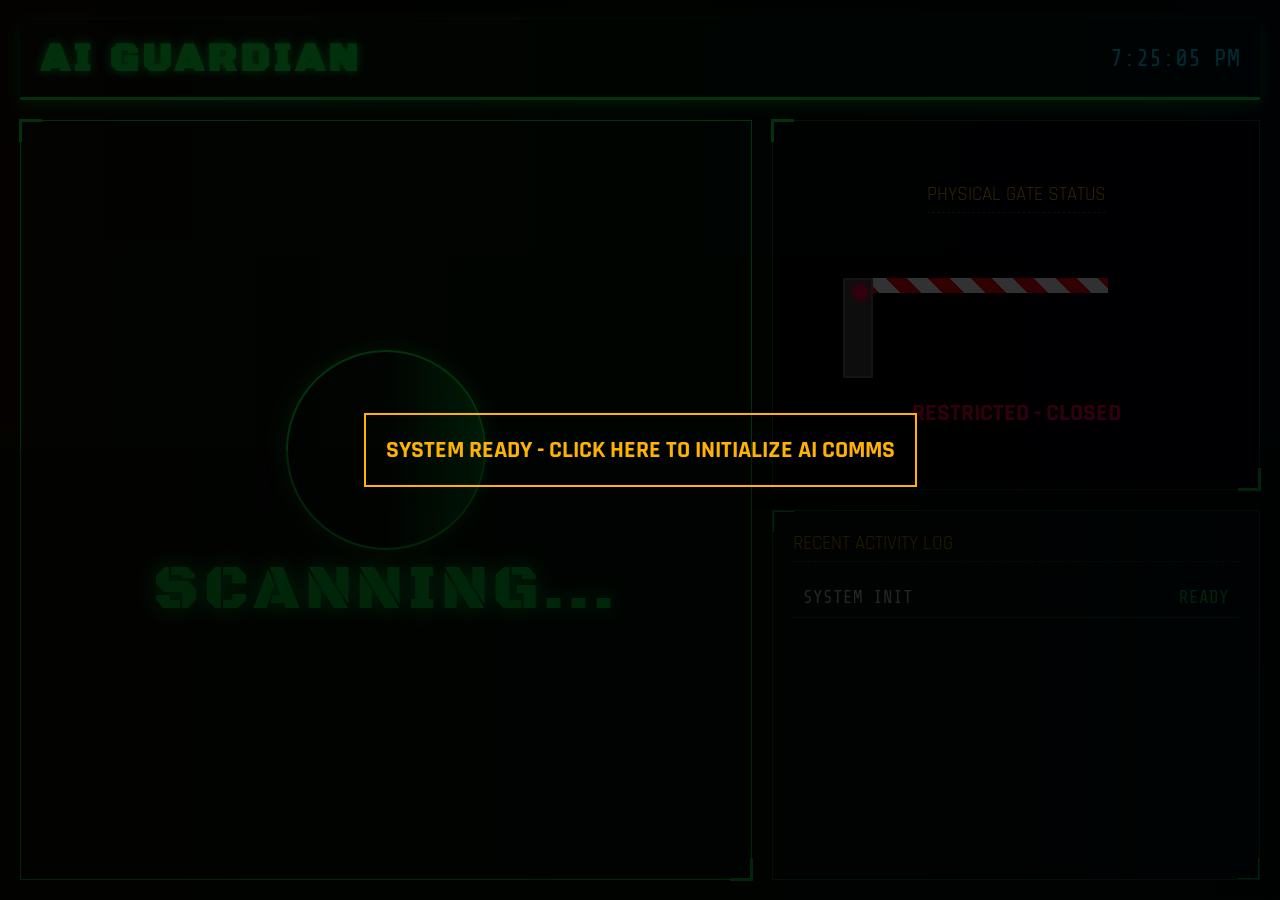
<file: external_panel.html>
<!DOCTYPE html>
<html lang="si">
<head>
<meta charset="UTF-8" />
<meta name="viewport" content="width=device-width, initial-scale=1.0"/>
<title>AI GUARDIAN - EXTERNAL PANEL</title>
<link href="https://fonts.googleapis.com/css2?family=Black+Ops+One&family=Rajdhani:wght@500;700&family=Share+Tech+Mono&display=swap" rel="stylesheet">
<style>
/* --- HIGH-TECH COMMAND CENTER THEME --- */
:root { --bg-dark: #020502; --neon-green: #00ff41; --neon-red: #ff003c; --neon-blue: #00e5ff; --neon-gold: #ffb300; --panel-bg: rgba(0, 20, 10, 0.7); --border-neon: rgba(0, 255, 65, 0.4); }
* { box-sizing: border-box; margin: 0; padding: 0; }
body { background-color: var(--bg-dark); color: var(--neon-green); font-family: 'Share Tech Mono', monospace; overflow: hidden; background-image: linear-gradient(rgba(0, 10, 0, 0.8), rgba(0, 20, 0, 0.9)), url("https://www.transparenttextures.com/patterns/carbon-fibre.png"); }
body::after { content: " "; display: block; position: fixed; top: 0; left: 0; bottom: 0; right: 0; background: linear-gradient(rgba(18, 16, 16, 0) 50%, rgba(0, 0, 0, 0.25) 50%), linear-gradient(90deg, rgba(255, 0, 0, 0.06), rgba(0, 255, 0, 0.02), rgba(0, 0, 255, 0.06)); z-index: 999; pointer-events: none; }
.container { display: grid; grid-template-columns: 1.5fr 1fr; grid-template-rows: 80px 1fr 1fr; gap: 20px; height: 100vh; padding: 20px; }
.header { grid-column: 1 / -1; display: flex; justify-content: space-between; align-items: center; border-bottom: 3px solid var(--neon-green); box-shadow: 0 5px 15px var(--border-neon); padding: 0 20px; background: var(--panel-bg); }
.header h1 { font-family: 'Black Ops One', cursive; font-size: 2.5rem; letter-spacing: 4px; text-shadow: 0 0 10px var(--neon-green); }
.header .clock { font-size: 1.5rem; color: var(--neon-blue); }
.box { background: var(--panel-bg); border: 1px solid var(--border-neon); position: relative; padding: 20px; display: flex; flex-direction: column; }
.box::before { content: ""; position: absolute; top: -2px; left: -2px; width: 20px; height: 20px; border-top: 3px solid var(--neon-green); border-left: 3px solid var(--neon-green); }
.box::after { content: ""; position: absolute; bottom: -2px; right: -2px; width: 20px; height: 20px; border-bottom: 3px solid var(--neon-green); border-right: 3px solid var(--neon-green); }
.box-title { font-family: 'Rajdhani', sans-serif; font-size: 1.2rem; text-transform: uppercase; color: var(--neon-gold); border-bottom: 1px dashed var(--border-neon); padding-bottom: 5px; margin-bottom: 15px; }
.status-screen { grid-column: 1; grid-row: 2 / 4; display: flex; flex-direction: column; justify-content: center; align-items: center; text-align: center; transition: all 0.3s ease; }
.status-text { font-family: 'Black Ops One', cursive; font-size: 4rem; letter-spacing: 5px; text-shadow: 0 0 20px currentColor; margin-bottom: 20px; }
.id-card { display: none; width: 80%; border: 2px solid currentColor; padding: 20px; background: rgba(0,0,0,0.6); text-align: left; }
.id-card h2 { font-size: 2.5rem; margin-bottom: 10px; font-family: 'Rajdhani', sans-serif; }
.id-card p { font-size: 1.5rem; margin-bottom: 5px; color: #fff; }
.voice-wave { display: none; align-items: center; gap: 5px; margin-top: 20px; }
.voice-wave span { display: block; width: 8px; height: 20px; background: var(--neon-blue); border-radius: 4px; animation: wave 1s infinite ease-in-out; }
.voice-wave span:nth-child(2) { animation-delay: 0.1s; } .voice-wave span:nth-child(3) { animation-delay: 0.2s; } .voice-wave span:nth-child(4) { animation-delay: 0.3s; } .voice-wave span:nth-child(5) { animation-delay: 0.4s; }
@keyframes wave { 0%, 100% { transform: scaleY(1); } 50% { transform: scaleY(2.5); background: var(--neon-gold); } }
.ai-subtitles { font-family: 'Rajdhani', sans-serif; font-size: 1.5rem; color: var(--neon-gold); margin-top: 15px; display: none; background: rgba(0,0,0,0.8); padding: 10px 20px; border: 1px solid var(--neon-gold); border-radius: 5px; }
.radar { width: 200px; height: 200px; border: 2px solid var(--neon-green); border-radius: 50%; position: relative; overflow: hidden; box-shadow: 0 0 20px var(--border-neon); }
.radar::before { content: ""; position: absolute; top: 0; left: 50%; width: 50%; height: 100%; background: linear-gradient(90deg, rgba(0,255,65,0) 0%, rgba(0,255,65,0.5) 100%); transform-origin: left center; animation: radarScan 2s linear infinite; }
@keyframes radarScan { 100% { transform: rotate(360deg); } }
.gate-section { display: flex; flex-direction: column; justify-content: center; align-items: center; background: #000; }
.gate-container { position: relative; width: 100%; height: 150px; display: flex; align-items: flex-end; padding-left: 50px; }
.gate-pillar { width: 30px; height: 100px; background: #444; border: 2px solid #666; position: relative; z-index: 2; }
.gate-arm { width: 250px; height: 15px; background: repeating-linear-gradient(45deg, #ff0000, #ff0000 15px, #ffffff 15px, #ffffff 30px); position: absolute; left: 65px; bottom: 85px; transform-origin: left center; transform: rotate(0deg); transition: transform 0.5s cubic-bezier(0.4, 0, 0.2, 1); box-shadow: 0 5px 10px rgba(0,0,0,0.8); }
.gate-arm.open { transform: rotate(-45deg); }
.gate-light { width: 15px; height: 15px; border-radius: 50%; background: var(--neon-red); position: absolute; top: 5px; left: 7.5px; box-shadow: 0 0 10px var(--neon-red); }
.gate-light.green { background: var(--neon-green); box-shadow: 0 0 10px var(--neon-green); }
.logs-section { overflow: hidden; }
.log-list { list-style: none; font-size: 1.1rem; }
.log-item { padding: 10px; border-bottom: 1px solid var(--border-neon); display: flex; justify-content: space-between; animation: slideIn 0.5s ease-out; }
.log-item.granted { color: var(--neon-green); } .log-item.denied { color: var(--neon-red); }
@keyframes slideIn { from { transform: translateX(50px); opacity: 0; } to { transform: translateX(0); opacity: 1; } }
.state-idle { color: var(--neon-green); border-color: var(--neon-green); }
.state-granted { color: var(--neon-green); border-color: var(--neon-green); background: rgba(0, 255, 65, 0.1); }
.state-denied { color: var(--neon-red); border-color: var(--neon-red); background: rgba(255, 0, 60, 0.1); }
#audioStarter { position: absolute; top: 0; left: 0; width: 100%; height: 100%; z-index: 9999; background: rgba(0,0,0,0.8); display: flex; justify-content: center; align-items: center; cursor: pointer; }
#audioStarter h2 { color: var(--neon-gold); font-family: 'Rajdhani', sans-serif; border: 2px solid var(--neon-gold); padding: 20px; }
</style>
</head>
<body>
<div id="audioStarter" onclick="initPanel()"><h2>SYSTEM READY - CLICK HERE TO INITIALIZE AI COMMS</h2></div>
<div class="container">
  <div class="header">
    <h1>AI GUARDIAN <span style="font-size:1.2rem; color:var(--text-muted)"></span></h1>
    <div class="clock" id="clock">00:00:00</div>
  </div>
  <div class="box status-screen state-idle" id="statusBox">
    <div class="radar" id="radar"></div>
    <div class="status-text" id="statusText">SCANNING...</div>
    <div class="id-card" id="idCard">
      <h2 id="cardName">JOHN DOE</h2>
      <p style="color:var(--neon-gold)" id="cardRank">RANK: SGT</p>
      <p id="cardSvc">SVC: SLLI/0000</p>
      <p style="margin-top:10px; font-size:1.2rem; opacity:0.8" id="cardMsg">Clearance Verified.</p>
    </div>
    <div class="voice-wave" id="voiceWave"><span></span><span></span><span></span><span></span><span></span></div>
    <div class="ai-subtitles" id="aiSubtitles"></div>
  </div>
  <div class="box gate-section">
    <div class="box-title">PHYSICAL GATE STATUS</div>
    <div class="gate-container">
      <div class="gate-pillar"><div class="gate-light" id="gateLight"></div></div>
      <div class="gate-arm" id="gateArm"></div>
    </div>
    <h2 id="gateText" style="margin-top:20px; color:var(--neon-red); font-family: 'Rajdhani', sans-serif;">RESTRICTED - CLOSED</h2>
  </div>
  <div class="box logs-section">
    <div class="box-title">RECENT ACTIVITY LOG</div>
    <ul class="log-list" id="logList">
      <li class="log-item"><span style="color:#fff">SYSTEM INIT</span> <span>READY</span></li>
    </ul>
  </div>
</div>

<script>
function initPanel() {
  document.getElementById('audioStarter').style.display = 'none';
  const unlockSpeech = new SpeechSynthesisUtterance("System Initialized");
  unlockSpeech.volume = 0; 
  window.speechSynthesis.speak(unlockSpeech);
}

setInterval(() => { document.getElementById('clock').textContent = new Date().toLocaleTimeString(); }, 1000);

const statusBox = document.getElementById('statusBox'); const statusText = document.getElementById('statusText');
const radar = document.getElementById('radar'); const idCard = document.getElementById('idCard');
const cardName = document.getElementById('cardName'); const cardRank = document.getElementById('cardRank');
const cardSvc = document.getElementById('cardSvc'); const cardMsg = document.getElementById('cardMsg');
const gateArm = document.getElementById('gateArm'); const gateLight = document.getElementById('gateLight');
const gateText = document.getElementById('gateText'); const logList = document.getElementById('logList');
const voiceWave = document.getElementById('voiceWave'); const aiSubtitles = document.getElementById('aiSubtitles');

let resetTimeout;

// FIX: Channel Name Updated to match the main panel exactly
const broadcast = new BroadcastChannel('ai_guardian_panel');

broadcast.onmessage = (event) => {
  try {
    const { type, payload } = event.data;
    clearTimeout(resetTimeout);
    window.speechSynthesis.cancel(); 

    // Extracting person from payload securely
    let p = null;
    if (payload && payload.person) p = payload.person;
    else if (payload) p = payload; 

    if (type === 'ACCESS_GRANTED') {
      triggerGranted(p);
      addLog(p && p.name ? p.name : 'AUTHORIZED OFFICER', 'ACCESS GRANTED', 'granted');
      speakSinhala(p, true);
      resetTimeout = setTimeout(resetUI, 6000); 
    } 
    else if (type === 'ACCESS_DENIED') {
      triggerDenied(payload.message, p);
      addLog(p && p.name ? p.name : 'UNKNOWN', 'ACCESS DENIED', 'denied');
      speakSinhala(p, false);
      resetTimeout = setTimeout(resetUI, 4000);
    }
  } catch (error) { console.error("Broadcast Error: ", error); }
};

function triggerGranted(person) {
  statusBox.className = "box status-screen state-granted";
  statusText.textContent = "ACCESS GRANTED";
  radar.style.display = "none"; idCard.style.display = "block"; idCard.style.borderColor = "var(--neon-green)";
  cardName.textContent = (person && person.name) ? person.name.toUpperCase() : "AUTHORIZED OFFICER";
  cardRank.textContent = `RANK: ${(person && person.rank) ? person.rank.toUpperCase() : '-'}`;
  cardSvc.textContent = `SVC: ${(person && person.service_no) ? person.service_no : '-'}`;
  cardMsg.textContent = "CLEARANCE VERIFIED - PROCEED"; cardMsg.style.color = "var(--neon-green)";
  gateArm.classList.add('open'); gateLight.classList.add('green');
  gateText.textContent = "GATE OPEN - PROCEED"; gateText.style.color = "var(--neon-green)";
}

function triggerDenied(message, person) {
  statusBox.className = "box status-screen state-denied";
  statusText.textContent = "ACCESS DENIED";
  radar.style.display = "none"; idCard.style.display = "block"; idCard.style.borderColor = "var(--neon-red)";
  if (person && person.name) {
    cardName.textContent = person.name.toUpperCase();
    cardRank.textContent = `RANK: ${person.rank ? person.rank.toUpperCase() : '-'}`;
    cardSvc.textContent = `SVC: ${person.service_no ? person.service_no : '-'}`;
  } else {
    cardName.textContent = "UNKNOWN ENTITY"; cardRank.textContent = ""; cardSvc.textContent = "NO RECORD FOUND";
  }
  cardMsg.textContent = (message ? message.toUpperCase() : "UNAUTHORIZED") + " - STAND DOWN"; cardMsg.style.color = "var(--neon-red)";
  gateArm.classList.remove('open'); gateLight.classList.remove('green');
  gateText.textContent = "RESTRICTED - CLOSED"; gateText.style.color = "var(--neon-red)";
}

function resetUI() {
  statusBox.className = "box status-screen state-idle"; statusText.textContent = "SCANNING...";
  radar.style.display = "block"; idCard.style.display = "none"; voiceWave.style.display = "none"; aiSubtitles.style.display = "none";
  gateArm.classList.remove('open'); gateLight.classList.remove('green');
  gateText.textContent = "RESTRICTED - CLOSED"; gateText.style.color = "var(--neon-red)";
}

function addLog(name, action, type) {
  const li = document.createElement('li'); li.className = `log-item ${type}`;
  const time = new Date().toLocaleTimeString();
  li.innerHTML = `<span style="color:#fff">[${time}] ${name}</span> <span>${action}</span>`;
  logList.prepend(li); if (logList.children.length > 8) { logList.removeChild(logList.lastChild); }
}

function speakSinhala(person, isGranted) {
  const hour = new Date().getHours();
  let greeting = (hour >= 5 && hour < 12) ? "සුබ උදෑසනක්" : (hour >= 12 && hour < 17) ? "සුබ දහවලක්" : "සුබ සන්ධ්‍යාවක්";
  let nameAndRank = (person && person.name) ? ((person.rank ? person.rank + " " : "") + person.name) : "නිලධාරිතුමා";
  let textToSpeak = isGranted ? `${greeting} ${nameAndRank}. ඔබගේ අනන්‍යතාවය තහවුරුයි. කරුණාකර කඳවුරට ඇතුළු වන්න.` : "අවධානයයි! ඔබගේ අනන්‍යතාවය තහවුරු කළ නොහැක. කරුණාකර පරීක්ෂාව සඳහා රැඳී සිටින්න.";

  voiceWave.style.display = "flex"; aiSubtitles.style.display = "block"; aiSubtitles.textContent = textToSpeak;
  const utterance = new SpeechSynthesisUtterance(textToSpeak);
  utterance.lang = 'si-LK'; utterance.rate = 0.9; utterance.pitch = 1.0;    
  utterance.onend = () => { voiceWave.style.display = "none"; aiSubtitles.style.display = "none"; };
  window.speechSynthesis.speak(utterance);
}
</script>
</body>
</html>
</file>
